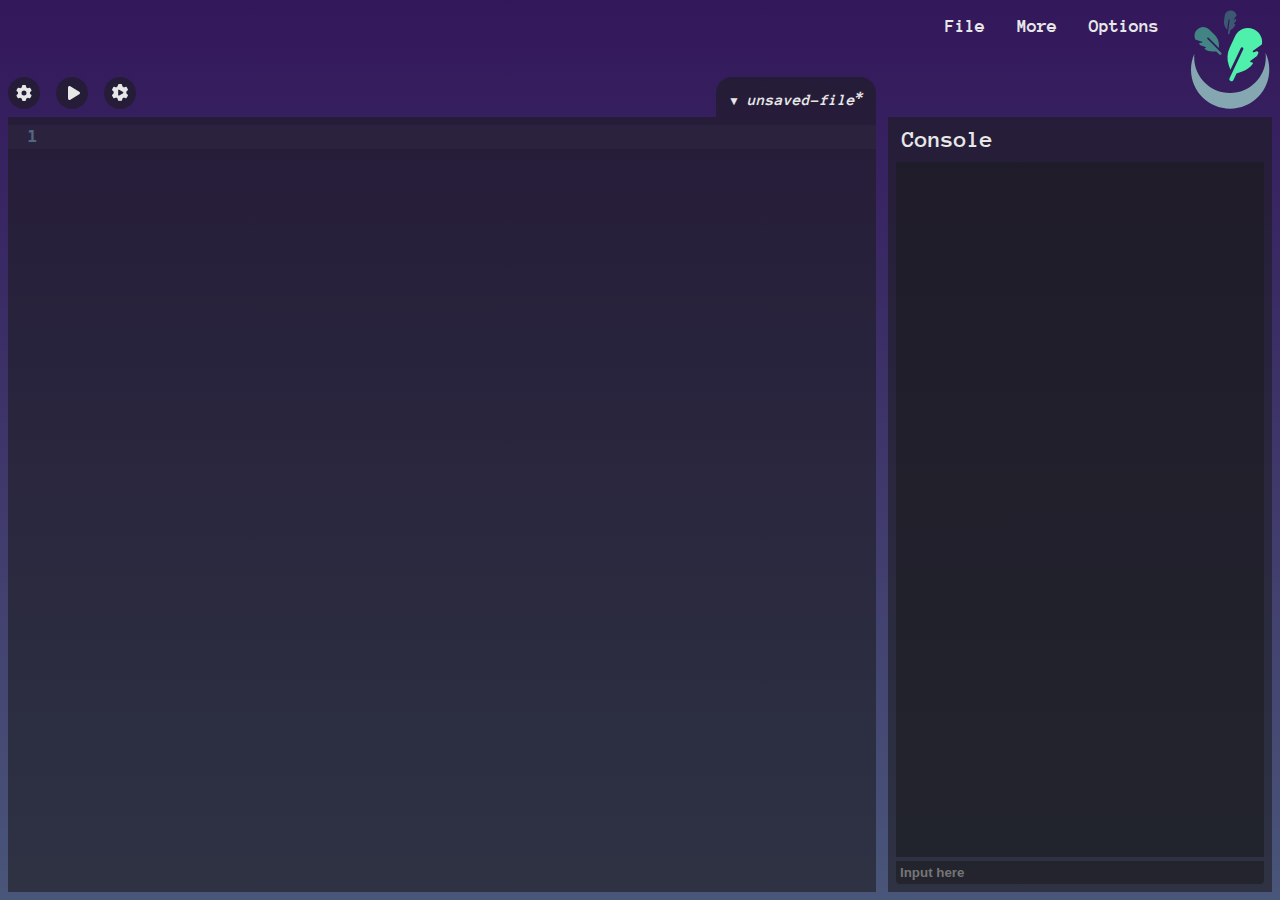
<file: index.html>
<!DOCTYPE html>
<html lang="en">
<head>
    <meta charset="UTF-8">
    <meta http-equiv="X-UA-Compatible" content="IE=edge">
    <meta name="viewport" content="width=device-width, initial-scale=1.0">
    <script defer src="script.js" type="module"></script>
    <link rel="stylesheet" href="./STYLES/editor-style.css">
    <link rel="stylesheet" href="./STYLES/GUI-style.css">
    <link rel="stylesheet" href="./STYLES/console-style.css">
    <link rel="icon" type="image/x-icon" href="./ASSETS/favicon.ico">
    <title>WingStack IDE</title>
</head>
<body>
    <div id="gui-container">
        <div id="menu-dropdowns-container">
            <div class="dropdown" id="File-dropdown">
                <button class="gui-btn" id="File">File</button>
                <div class="dropdown-opts">
                    <button class="dropdown-option" id="Save">Save</button>
                    <button class="dropdown-option" id="SaveAs">Save As</button>
                    <button class="dropdown-option" id="Open">Open</button>
                </div>
            </div>

            <div class="dropdown" id="??-dropdown">
                <button class="gui-btn" id="File">More</button>
                <div class="dropdown-opts">
                    <button class="dropdown-option" id="?">More</button>
                    <button class="dropdown-option" id="?">Menu</button>
                    <button class="dropdown-option" id="?">Options</button>
                </div>
            </div>

            <div class="dropdown" id="??-dropdown">
                <button class="gui-btn" id="File">Options</button>
                <div class="dropdown-opts">
                    <button class="dropdown-option" id="?">Are</button>
                    <button class="dropdown-option" id="?">Coming</button>
                    <button class="dropdown-option" id="?">Soon!</button>
                </div>
            </div>
        </div>

        <svg width="278" height="347" viewBox="0 0 278 347" fill="none" xmlns="http://www.w3.org/2000/svg" preserveAspectRatio="xMaxYMid meet" style="height:100%; width:fit-content; margin-left:1rem">
            <path fill-rule="evenodd" clip-rule="evenodd" d="M134 292.085C201.931 292.085 257 237.016 257 169.085C257 163.978 256.689 158.944 256.084 154C264.366 171.456 269 190.979 269 211.585C269 285.867 208.782 346.085 134.5 346.085C60.2177 346.085 0 285.867 0 211.585C0 192.097 4.1444 173.578 11.5999 156.86C11.2031 160.881 11 164.959 11 169.085C11 237.016 66.069 292.085 134 292.085Z" fill="#85A7B1"/>
            <path d="M180.026 141.198L132.486 241.222C130.737 244.903 132.298 249.295 135.967 251.019C139.637 252.742 144.036 251.211 145.755 247.54L156.359 225.219L175.992 218.241C190.342 213.141 202.78 204.034 211.915 192.13C214.38 188.91 211.141 184.919 207.301 186.284C205.828 186.807 204.223 186.043 203.7 184.569C203.278 183.384 203.699 182.096 204.672 181.359L225.564 166.025C226.204 165.537 226.734 164.926 227.088 164.181L231.254 155.41C233.133 151.455 229.288 147.223 225.188 148.68L215.891 151.984C214.418 152.507 212.814 151.743 212.29 150.269C211.869 149.085 212.289 147.796 213.263 147.059L242.15 125.857C243.181 125.1 243.886 123.971 244.044 122.677C245.005 115.5 244.209 108.135 241.734 101.17C237.523 89.3217 228.78 79.6372 217.429 74.2323L215.276 73.2073C203.964 67.8211 190.942 67.1433 179.105 71.3504C167.267 75.5574 157.594 84.3006 152.199 95.6569L132.908 136.266C123.979 155.062 122.869 176.646 129.843 196.268L135.522 212.249L170.803 138.031C171.956 135.603 174.901 134.556 177.328 135.712C179.442 136.718 180.486 139.016 179.997 141.208L180.026 141.198Z" fill="#4FEFAC"/>
            <path d="M133.037 40.6096L126.8 87.056C126.571 88.7652 127.767 90.3336 129.468 90.554C131.169 90.7744 132.744 89.5894 132.963 87.8881L134.353 77.5239L141.363 72.1763C146.487 68.2679 150.323 62.9915 152.466 57.0146C153.044 55.3987 151.223 54.2088 149.852 55.2547C149.326 55.6558 148.58 55.5552 148.179 55.0289C147.856 54.6059 147.859 54.0324 148.156 53.6097L154.594 44.7324C154.789 44.4532 154.924 44.1382 154.97 43.7927L155.516 39.7198C155.763 37.8833 153.667 36.6748 152.203 37.7915L148.883 40.3237C148.357 40.7248 147.612 40.6242 147.21 40.0979C146.888 39.6749 146.891 39.1014 147.188 38.6787L156.09 26.4038C156.408 25.9655 156.546 25.4195 156.442 24.878C155.903 21.8617 154.631 18.9965 152.734 16.5097C149.506 12.2791 144.733 9.50575 139.46 8.79396L138.46 8.65897C133.206 7.94964 127.872 9.35831 123.645 12.5826C119.418 15.8069 116.649 20.5794 115.942 25.8524L113.414 44.7079C112.243 53.4356 114.584 62.2763 119.928 69.2826L124.281 74.9887L128.912 40.5247C129.063 39.3973 130.115 38.5952 131.242 38.7474C132.224 38.8799 132.941 39.671 133.027 40.6174L133.037 40.6096Z" fill="#4FEFAC" fill-opacity="0.3"/>
            <path d="M55.8331 105.521L103.8 153.41C105.565 155.173 105.568 158.026 103.807 159.773C102.046 161.521 99.1953 161.542 97.4493 159.78L86.7482 149.092L73.9957 149.106C64.6751 149.116 55.6329 146.422 47.9198 141.438C45.8367 140.088 46.8837 137.122 49.378 137.119C50.3344 137.118 51.1025 136.348 51.1015 135.39C51.1007 134.621 50.5936 133.964 49.8807 133.74L34.6854 129.195C34.2164 129.045 33.7848 128.802 33.4281 128.445L29.2227 124.245C27.3266 122.351 28.6734 119.121 31.3364 119.119L37.3751 119.112C38.3316 119.111 39.0997 118.341 39.0987 117.383C39.0978 116.614 38.5908 115.957 37.8779 115.733L16.867 109.448C16.1166 109.224 15.4784 108.718 15.1214 108.005C13.0917 104.065 12.0368 99.6555 12.032 95.1318C12.0238 87.4359 15.0728 80.0559 20.5056 74.6067L21.5359 73.5732C26.95 68.1428 34.3169 65.0754 42.006 65.0672C49.695 65.059 57.0685 68.1107 62.5129 73.5483L81.9812 92.9925C90.9926 101.993 96.0692 114.207 96.0828 126.952L96.0938 137.332L60.4988 101.8C59.3349 100.637 57.422 100.639 56.2605 101.804C55.2489 102.819 55.1192 104.358 55.8519 105.521L55.8331 105.521Z" fill="#4FEFAC" fill-opacity="0.5"/>
        </svg>
    </div>
    
    <div class="content-container">
        <div id="editor-container">
            <div class="stuffOnTop">
                <div id="circle-btns-container">
                    <button class="circle-btn" id="Compile"></button>
                    <button class="circle-btn" id="Run"></button>
                    <button class="circle-btn" id="Build"></button>
                </div>
                
                <div id="openFiles-container">
                    <span class="fileTab">unsaved-file</span>
                </div>
            </div>

            <div id="textEditor">
                <div id="shownEditor"></div>
                <textarea></textarea>
                <div id="lineCounter"></div>
            </div>
        </div>

        <div id="console">
            <div id="console-header">Console</div>
            <div id="console-log"></div>
            <input type="text" id="console-input" placeholder="Input here">
        </div>
    </div>
</body>
</html>
</file>
<file: STYLES/editor-style.css>
*, *::before, *::after {
    box-sizing : border-box;
}

:root{
    --bg-col: #1c1c1e96;
    --bg-lighter-col: #7b08ff27;
    --lineCounter-nums-col: #506882;
    --idle-text-col: rgb(231, 231, 231);
    --keyword-col: rgb(255, 220, 80);
    --str-col: rgb(48, 253, 249);
    --num-col: rgb(227, 93, 207);
    --bin-col: var(--num-col);
    --stackOp-col: rgb(68, 255, 54);
    --type-col: var(--stackOp-col);
    --apply-col: rgb(0, 129, 121);
    --instance-col: rgb(190, 143, 255);
    --comment-col: rgb(97, 96, 108);
    --console-bg-col: #1a1a1d;
    --error-col: #fd224b;
}

@font-face {
    font-family: Cleanmono;
    src: url(../ASSETS/FONT/Anonymous\ Pro\ B.ttf), url(../ASSETS/FONT/Anonymous\ Pro\ BI.ttf);
}

html, body {
    margin: 0;
    padding: 0;
    width: 100%;
    height: 100%;
    overflow: hidden;
    font-family: Cleanmono;
    font-size: 1rem;
    font-weight: bold;
    color: var(--idle-text-col);
    background: linear-gradient(to bottom, rgb(51, 23, 91), var(--lineCounter-nums-col) 130%);
}

body {
    display: flex;
    flex-direction: column;
}

button {
    border: 0;
}

/* GENERAL */
#gui-container {
    flex-grow: 0;
    width: 100%;
    height: 13%;
    padding: .5rem;
    padding-bottom: 0;
    display: flex;
    flex-direction: row;
    justify-content: flex-end;
}

.content-container {
    height: 88%;
}

.content-container, #editor-container {
    flex-grow: 1;
    display: flex;
}

#editor-container {
    flex-direction: column;
    position: relative;
}

.content-container > * {
    margin: .5rem;
    margin-top: 0;
}

input[type="text"] {
    font-weight: bold;
    color: var(--idle-text-col);
    padding: .25rem;
    outline: none;
}

/* OPEN FILES */
.stuffOnTop {
    position: absolute;
    width: 100%;
    top: -2.5rem;
    display: flex;
    justify-content: space-between;
}

#openFiles-container {
    display: flex;
    align-items: flex-end;
    justify-content: flex-end;
}

#openFiles-container .fileTab {
    background: var(--bg-col);
    margin: 0;
    padding-inline: .75rem;
    padding-block: .5rem;
    border-radius: 1rem 1rem 0 0;
    font-weight: normal;
}

#openFiles-container .fileTab:not([saved]) {
    font-style: italic;
}

#openFiles-container .fileTab::before {
    content: "▼ ";
    font-size: .75rem;
}

#openFiles-container .fileTab:not([saved])::after {
    content: "*";
    vertical-align: super;
}

/* TEXT EDITOR */
#textEditor {
    --lineCounter-space : 3rem;
    --current-line-ID   : 1;
    --error-line-ID     : -10;

    position: relative;
    margin-right: .25rem;
    width : 100%;
    flex-grow: 1;
}

#textEditor > * {
    position: absolute;
    inset: 0;
    height : 100%;
    font-family: monospace;
    font-size  : 1rem;
    font-weight: bold;
    padding-top: .5rem;
    padding-bottom: .6rem;
    line-height: 1.5rem;
    overflow: hidden;
}

#textEditor > textarea, #shownEditor {
    width : 100%;
    padding-left: var(--lineCounter-space);
}

/* LINE COUNTER */
#lineCounter {
    width : calc(var(--lineCounter-space) * 0.8);
    text-align: right;
    padding-right: calc(var(--lineCounter-space) * 0.2);
    color: var(--lineCounter-nums-col);
    /*background: var(--bg-col)*/;
}

#lineCounter span {
    counter-increment: linenumber;
}

#lineCounter span::before {
    content: counter(linenumber);
    display: block;
}

/* SHOWN EDITOR */
#shownEditor::before {
    content: "";
    position: absolute;
    top: calc(1.5rem * (var(--current-line-ID) - 1));
    left: 0;
    width : 100vw;
    height : 1.5rem;
    margin-top: .5rem;
    background: #ffffff07;
}

#shownEditor::after {
    content: "";
    position: absolute;
    top: calc(1.5rem * (var(--error-line-ID) - 1));
    left: 0;
    width : 100vw;
    height : 1.5rem;
    margin-top: .5rem;
    background: #ff000022;
}

#shownEditor {
    background: var(--bg-col);
    color: var(--idle-text-col);
    padding-right: .6rem;
    white-space: nowrap;
}

#shownEditor > span {
    text-shadow: 0 0 .5rem;
}

/* REAL TEXT CONTAINER */
#textEditor > textarea {
    background: transparent;
    color: transparent;
    caret-color: var(--idle-text-col);
    resize: none;
    border: none;
    outline: none;
    white-space: pre;
    overflow-wrap: normal;
    overflow: scroll;
    padding-bottom: 0;
    tab-size: 2;
}

#textEditor > textarea::selection {
    background: #edffff38;
    color: var(--idle-text-col);
}

#textEditor > textarea::-webkit-scrollbar {
    width: .6rem;
    height: .6rem;
}

#textEditor > textarea::-webkit-scrollbar-track {
    background: #ffffff0e;
}

#textEditor > textarea::-webkit-scrollbar-thumb {
    background: #ffffff15;
    border-radius: 2rem;
}

#textEditor > textarea::-webkit-scrollbar-thumb:hover {
    background: #eeeeff30;
}

#textEditor > textarea::-webkit-scrollbar-corner {
    background: #ffffff10;
}
</file>
<file: STYLES/GUI-style.css>
#gui-container > * {
    padding-bottom: .5rem;
}

.gui-btn {
    width: max-content;
    background-color: transparent;
    color: var(--idle-text-col);
    font-family: inherit;
    font-size: 1.2rem;
    font-weight: inherit;
    padding-inline: 1rem;
    padding-block: .5rem;
    transition: background-color .3s ease-out;
}

.gui-btn:hover {
    background: var(--bg-lighter-col);
}

.gui-btn::before {
    width: 2rem;
    padding-top: .25rem;
}

/* DROPDOWN */
#menu-dropdowns-container {
    padding-bottom: 0;
    display: flex;
}

.dropdown {
    position: relative;
}

.dropdown-opts {
    width: 8rem;
    z-index: 2;
    background: var(--bg-lighter-col);
    position: absolute;
    display: flex;
    flex-direction: column;
    overflow: auto;
    visibility: hidden;
}

.dropdown:hover > .dropdown-opts {
    visibility: visible;
}

.dropdown-option {
    width: 100%;
    background: transparent;
    padding-block: .5rem;
    border: 0;
    color: var(--idle-text-col);
}

.dropdown-option:hover {
    background: var(--bg-lighter-col);
}
</file>
<file: STYLES/console-style.css>
#console {
    width: 30%;
    background: var(--bg-col);
    margin-left: .25rem;
    padding: .5rem;
    flex-grow: 0;
    display: flex;
    flex-direction: column;
}

#console-header {
    --h: 2rem;
    height: var(--h);
    text-align: left;
    font-size: 1.5rem;
    padding-left: .4rem;
    margin-bottom: .5rem;
    margin-top: 0;
    display: flex;
    flex-direction: row;
    align-items: center;
    justify-content: space-between;
}

#console-log {
    background: inherit;
    color: var(--comment-col);
    height: 100%;
    flex-grow: 1;
    padding-inline: .5rem;
    padding-block: .25rem;
    line-height: 1.5rem;
    overflow: auto;
    white-space: nowrap;
    font-weight: normal;
}

#console-input {
    width: 100%;
    margin-top: .25rem;
    border-radius: 0 0 .25rem .25rem;
    background: inherit;
    border: 0;
}

#circle-btns-container { 
    display: flex;
    justify-content: space-between;
    gap: 1rem;
    width: min-content;
    margin-bottom: .5rem;
}

.circle-btn {
    --size: 2rem;
    width: var(--size);
    height: var(--size);
    border-radius: 50%;
    background: var(--bg-col);
    border: 2px solid transparent;
    transition: all .2s ease-in-out;
    position: relative;
}

.circle-btn::before {
    display: block;
    margin: auto;
}

.circle-btn::after {
    position: absolute;
    top: -3rem;
    color: var(--idle-text-col);
    height: 2rem;
    width: max-content;
    padding: 0.5rem;
    border-radius: 0.25rem;
    background: var(--bg-col);
    visibility: hidden;
}

.circle-btn:hover {
    border-color: var(--lineCounter-nums-col);
}

.circle-btn:active {
    background: var(--lineCounter-nums-col);
    transform: scale(.97);
}

.circle-btn:hover::after {
    visibility: visible;
}

#Compile::before {
    content: url(../ASSETS/ICONS/compile.svg);
    padding-block: 0.3rem;
}

#Compile::after {
    content: "Compile";
    left: -1rem;
}

#Run::after {
    content: "Run latest";
    left: -1.25rem;
}

#Build::after {
    content: "Compile & Run";
    left: -3rem;
}

#Run::before {
    content: url(../ASSETS/ICONS/run.svg);
    padding-left: .25rem;
    padding-top: .125rem;
}

#Build::before {
    content: url(../ASSETS/ICONS/build.svg);
    padding-block: 0.25rem;
}
</file>
